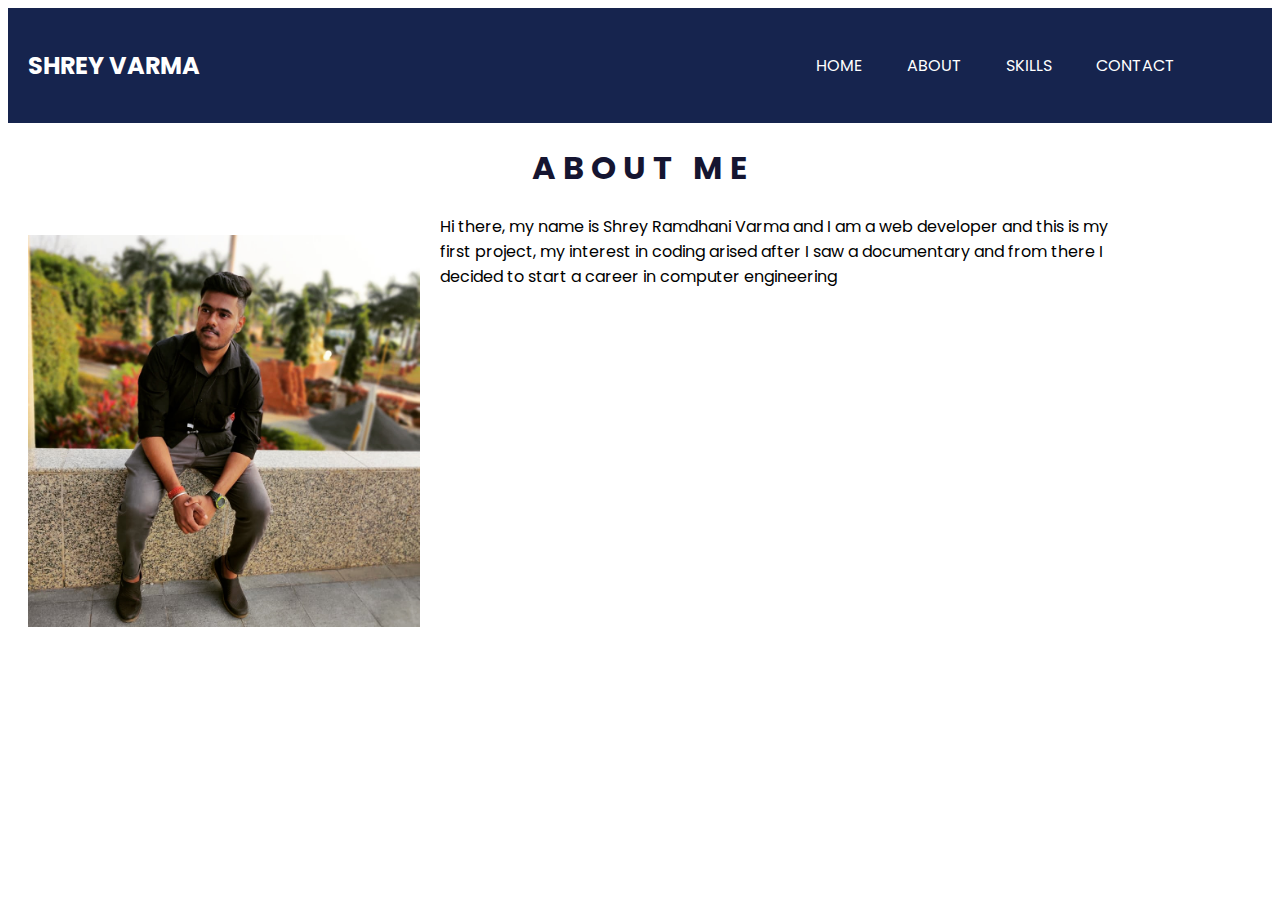
<file: about.html>
<!DOCTYPE html>
<html lang="en">
<head>
    <meta charset="UTF-8">
    <meta http-equiv="X-UA-Compatible" content="IE=edge">
    <meta name="viewport" content="width=device-width, initial-scale=1.0">
    <link href="https://fonts.googleapis.com/css2?family=Poppins&display=swap" rel="stylesheet">
    <title>ABOUT</title>
    <style>
        body{
            font-family: Poppins;
        }
        .contact
        {
                background-color: rgb(22, 36, 78);
                padding :20px;
        }
        .id
        {
            position: absolute;
            margin-top:-50px;
            margin-left: 60%;

        }
        .myhome
        {
            padding: 20px;
            color:white;
            text-decoration: none;
        }
        img{
            float:left;
            padding:20px;
            margin-top:1px;
        }
        .para
        {
            margin-right: 150px;

        }
    </style>
</head>
<body>
    <div class="contact">
        <h2 style="color:white">SHREY VARMA</h2>
    <div class="id" >
        <nav>
           
            <a class="myhome" href="index.html" target="_blank">HOME</a>
            <a class="myhome" href="about.html" >ABOUT</a>
            <a class="myhome" href="skills.html" target="_blank">SKILLS</a>
            <a class="myhome" href="contact.html" target="_blank">CONTACT</a>
        </nav>
    </div>
</div>
<div>
     <h1 style="color : rgb(21, 21, 49); text-align:center"> A B O U T &nbsp; M E</h1>
</div>
<div>
    <img src="images/shreyv.jpg" width="31%">
    </div>
    <div class="para">
    <p stle="text-align:justify;"> Hi there, my name is Shrey Ramdhani Varma and I am a web developer and this is my first project, my interest in coding arised after I saw a documentary and from there I decided to start a career in computer engineering  </p>
    </div>
    
</body>
</html>
</file>
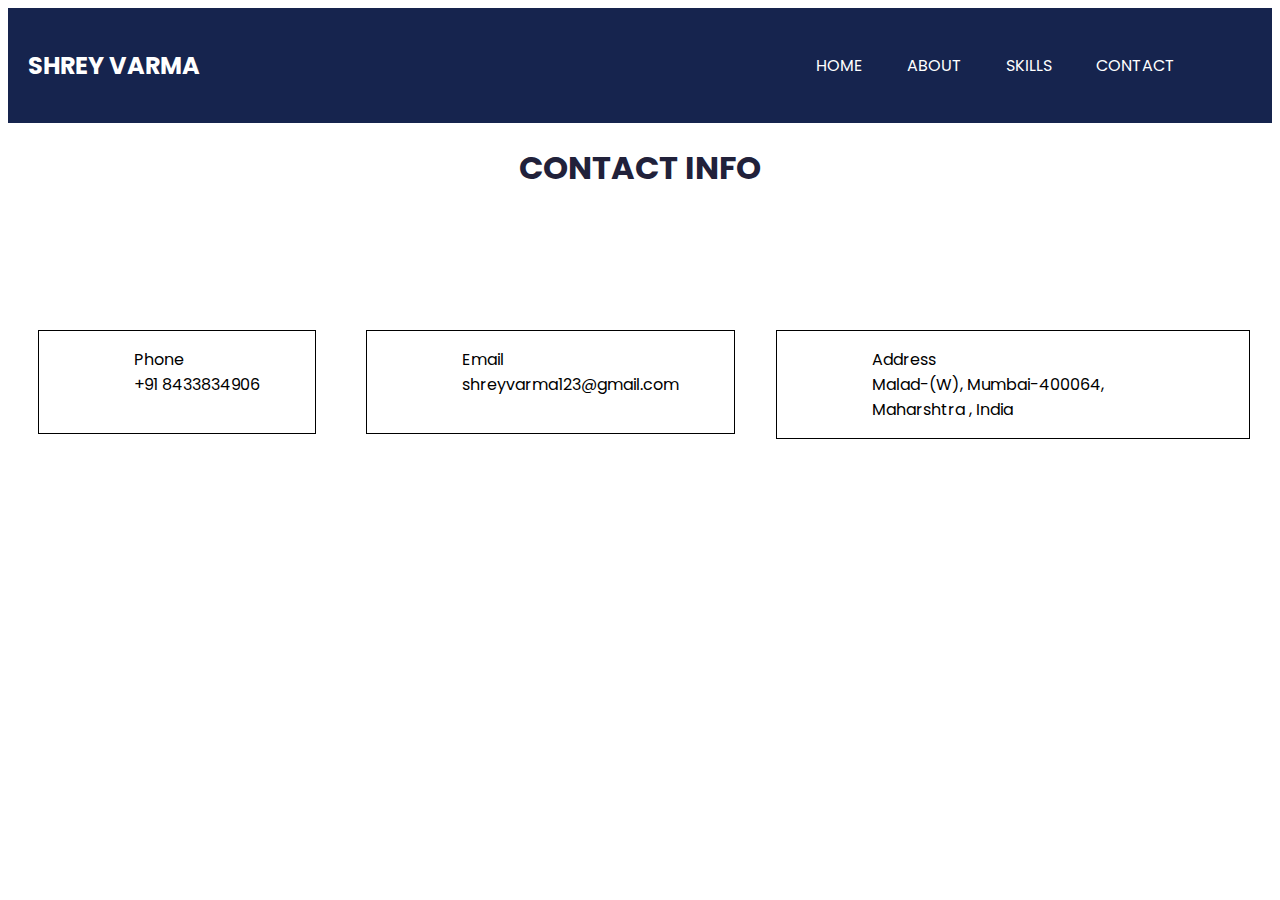
<file: contact.html>
<!DOCTYPE html>
<html lang="en">
<head>
    <meta charset="UTF-8">
    <meta http-equiv="X-UA-Compatible" content="IE=edge">
    <meta name="viewport" content="width=device-width, initial-scale=1.0">
    <link href="https://fonts.googleapis.com/css2?family=Poppins&display=swap" rel="stylesheet">
    <title>CONTACT</title>
    <style>
        body{
            font-family: Poppins;
        }
        .contact
        {
                background-color: rgb(22, 36, 78);
                padding :20px;
        }
        .id
        {
            position: absolute;
            margin-top:-50px;
            margin-left: 60%;

        }
        .myhome
        {
            padding: 20px;
            color:white;
            text-decoration: none;
        }
        #phone,  #email, #address
        {
            position: absolute;
            top:300px;
            padding-left:55px;
            padding-right:55px;
            padding: top 20px;
            padding-bottom: 20px;
            margin:30px;
            border : 1px solid black;
        }
        #email
        {
            margin-left:28%;
        }
        #address
        {
            margin-left:60%;
            padding-bottom: 0px;
        }
    </style>
</head>
<body>
    <div class="contact">
        <h2 style="color:white">SHREY VARMA</h2>
    <div class="id" >
        <nav>
            <a class="myhome" href="index.html" target="_blank">HOME</a>
            <a class="myhome" href="about.html" target="_blank">ABOUT</a>
            <a class="myhome" href="skills.html" target="_blank">SKILLS</a>
            <a class="myhome" href="contact.html" >CONTACT</a>
        </nav>
    </div>
</div>
    <div>
        <h1 style="color:rgb(33, 33, 58);text-align:center;"> CONTACT INFO</h1>
    </div>
        <div class="table">
            <section id="phone">
                <uL style="list-style-type:none;">
                    <li>Phone</li>
                    <li> +91 8433834906</li>
                </uL>
            </section>
           <section id="email">
            <ul style="list-style-type:none;">
            <li> Email</li>
            <li> shreyvarma123@gmail.com</li>
            </ul>
           </section>
            <section id="address">
                <uL style="list-style-type:none;">
                    <li>Address</li>
                    <li> Malad-(W), Mumbai-400064, Maharshtra , India </li>
                </uL>
            </section>


    </div>
</body>
</html>
</file>
